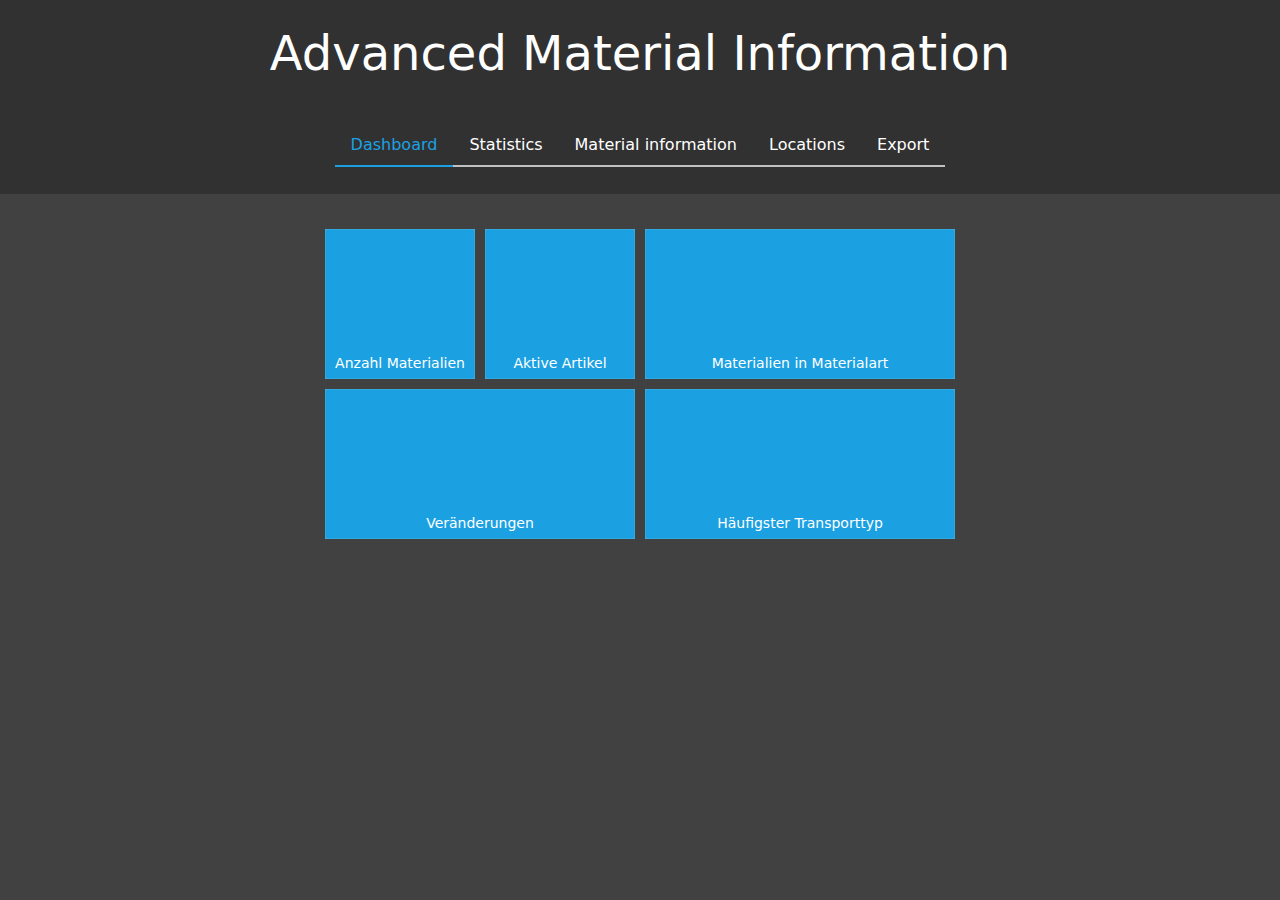
<file: index.html>
<!DOCTYPE html>
<html lang="de">

<head>
    <meta charset="UTF-8">
    <meta name="viewport" content="width=device-width, initial-scale=1.0, maximum-scale=1.0, user-scalable=no">
    <title>Document</title>

    <link rel="stylesheet" href="lib/metro-all.min.css">
    <link rel="stylesheet" type="text/css" href="styles/main.css">
    <link rel="stylesheet" type="text/css" href="styles/dashboard.css">


    <script src="lib/odata.js"></script>
    <script src="lib/metro.min.js"></script>
    <script src="scripts/main.js"></script>
    <script src="scripts/index.js"></script>
</head>

<body>
    <header>
        <h1>Advanced Material Information</h1>
        <ul data-role="tabs" data-cls-tabs="flex-justify-center mt-2" data-expand-point="sm">
            <li class="active"><a href="#">Dashboard</a></li>
            <li><a href="statistics.html">Statistics</a></li>
            <li><a href="material-information.html">Material information</a></li>
            <li><a href="locations.html">Locations</a></li>
            <li><a href="export.html">Export</a></li>
        </ul>
    </header>
    <main>

        <!-- Dashboard -->
        <div id="_dashboard">
            <div class="bd-default p-2 tiles-grid .size-10">
                <div data-role="tile" data-size="medium" id="material-count">
                    <span class="data"></span>
                    <span class="branding-bar">Anzahl Materialien</span>
                </div>
                <div data-role="tile" data-size="medium" id="active-material-count">
                    <span class="data"></span>
                    <span class="branding-bar">Aktive Artikel</span>
                </div>
                <div data-role="tile" data-size="wide" id="count-mattype">
                    <span class="data"></span>
                    <span class="branding-bar">Materialien in Materialart</span>
                </div>
                <div data-role="tile" data-size="wide" id="active-average">
                    <span class="data"></span>
                    <span class="branding-bar">Veränderungen</span>
                </div>
                <div data-role="tile" data-size="wide" id="most-used-transporttype">
                    <span class="data"></span>
                    <span class="branding-bar">Häufigster Transporttyp</span>
                </div>
            </div>
        </div>
    </main>
</body>

</html>
</file>
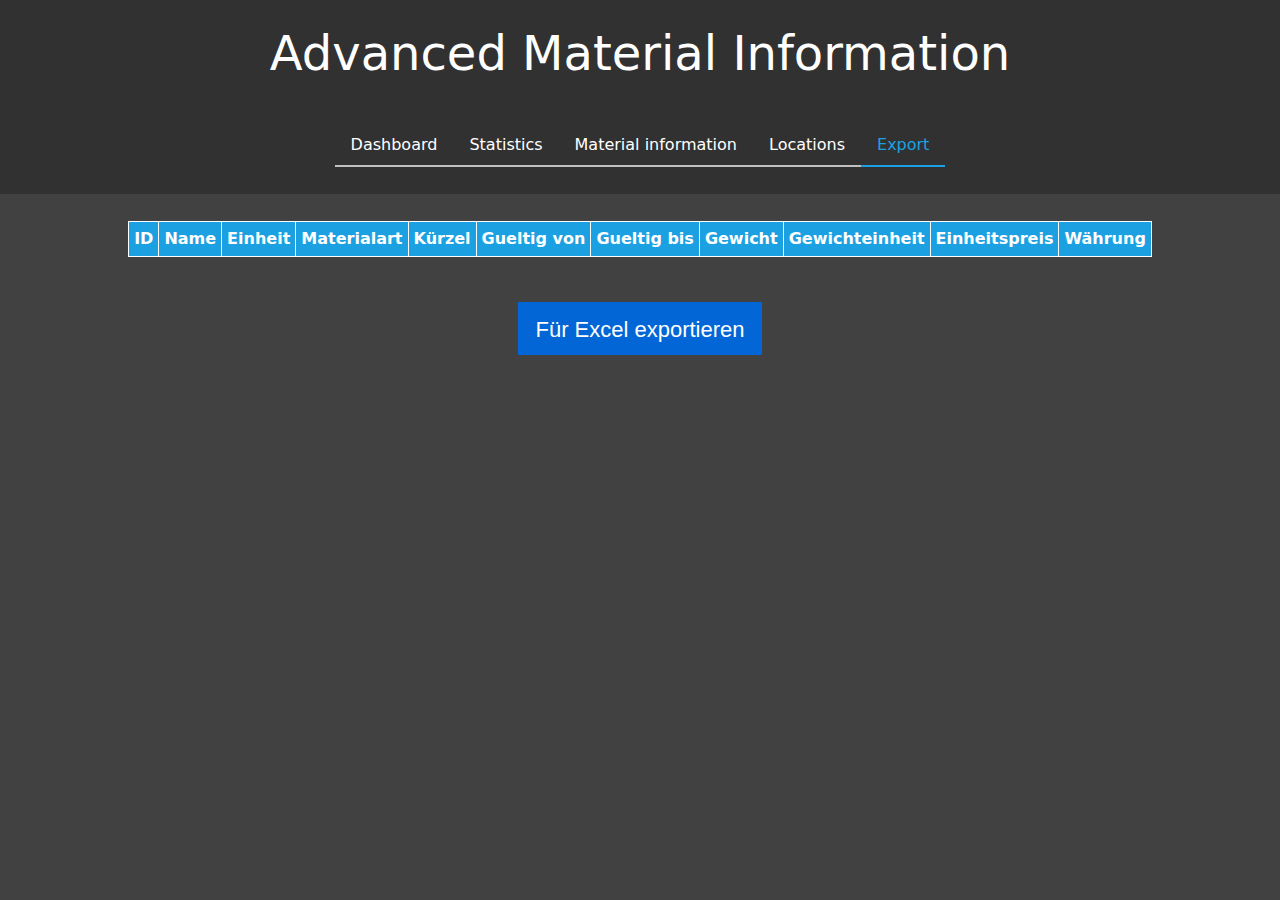
<file: export.html>
<!DOCTYPE html>
<html lang="de">

<head>
    <meta charset="UTF-8">
    <meta name="viewport" content="width=device-width, initial-scale=1.0, maximum-scale=1.0, user-scalable=no">
    <title>Document</title>

    <link rel="stylesheet" href="styles/export.css">
    <link rel="stylesheet" href="lib/metro-all.min.css">
    <link rel="stylesheet" type="text/css" href="styles/main.css">
    <link rel="stylesheet" href="styles/export.css">
    <script src=lib/Chart.min.js>
    </script>
    <script src="lib/odata.js"></script>
    <script src="lib/metro.min.js"></script>
    <script src="scripts/main.js"></script>
    <script src="lib/xlsx.mini.js"></script>
    <script src="lib/FileSaver.js"></script>
    <script src="scripts/export.js"></script>
</head>

<body>
    <header>
        <h1>Advanced Material Information</h1>
        <ul data-role="tabs" data-on-tab="" data-cls-tabs="flex-justify-center mt-2" data-expand-point="sm">
            <li><a href="index.html">Dashboard</a></li>
            <li><a href="#">Statistics</a></li>
            <li><a href="material-information.html">Material information</a></li>
            <li><a href="locations.html">Locations</a></li>
            <li class="active"><a href="export.html">Export</a></li>
        </ul>
    </header>

    <body>
        <main>
            <table>
                <thead>
                    <tr>
                        <th>ID</th>
                        <th>Name</th>
                        <th>Einheit</th>
                        <th>Materialart</th>
                        <th>Kürzel</th>
                        <th>Gueltig von</th>
                        <th>Gueltig bis</th>
                        <th>Gewicht</th>
                        <th>Gewichteinheit</th>
                        <th>Einheitspreis</th>
                        <th>Währung</th>
                    </tr>
                </thead>
                <tbody id="tab"></tbody>
            </table>
            <button id="createExcel" class="button primary large">Für Excel exportieren</button>
        </main>
    </body>

</body>
</file>
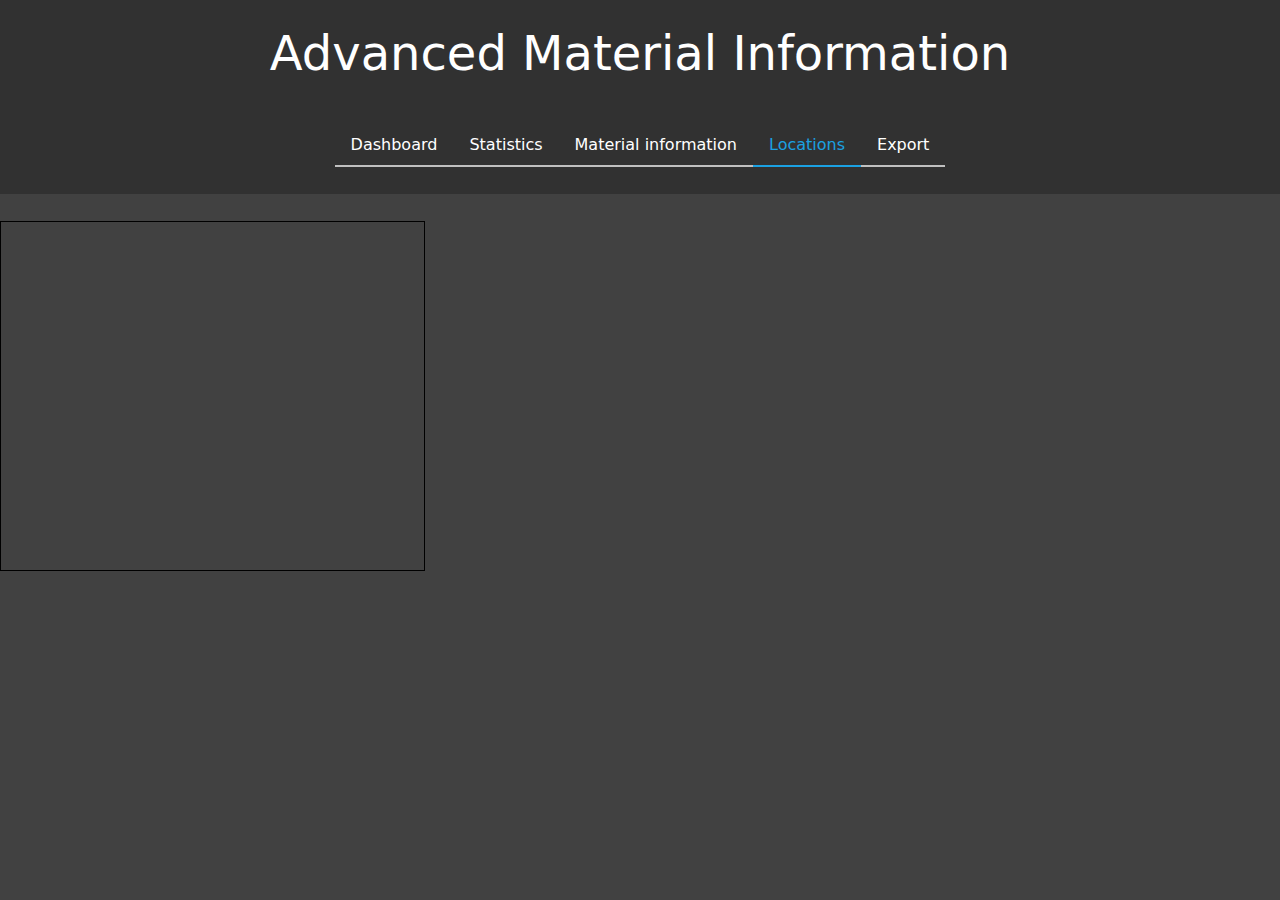
<file: localtions.html>
<!DOCTYPE html>
<html lang="de">

<head>
    <meta charset="UTF-8">
    <meta name="viewport" content="width=device-width, initial-scale=1.0, maximum-scale=1.0, user-scalable=no">
    <title>Document</title>

    <link rel="stylesheet" href="lib/metro-all.min.css">
    <link rel="stylesheet" type="text/css" href="styles/main.css">
    <link rel="stylesheet" type="text/css" href="styles/statistics.css">
    <script src=lib/Chart.min.js>
    </script>
    <script src="lib/odata.js"></script>
    <script src="lib/metro.min.js"></script>
    <script src="scripts/main.js"></script>
    <script src="scripts/locations.js"></script>
</head>

<body>
    <header>
        <h1>Advanced Material Information</h1>
        <ul data-role="tabs" data-on-tab="" data-cls-tabs="flex-justify-center mt-2" data-expand-point="sm">
            <li><a href="index.html">Dashboard</a></li>
            <li><a href="statistics.html">Statistics</a></li>
            <li><a href="material-information.html">Material information</a></li>
            <li  class="active"><a href="localtions.html">Locations</a></li>
            <li><a href="export.html">Export</a></li>
        </ul>
    </header>
    <div id="_mapTitle"></div>
    <iframe width="425" height="350" frameborder="0" scrolling="no" marginheight="0" marginwidth="0" src="https://www.openstreetmap.org/export/embed.html?bbox=12.859733104705812%2C48.767433799494015%2C12.88773536682129%2C48.77683809143874&amp;layer=mapnik&amp;marker=48.77212909475592%2C12.87374496459961"
        style="border: 1px solid black"></iframe><br /><small><a
            href="https://www.openstreetmap.org/?mlat=48.7721&amp;mlon=12.8737#map=16/48.7721/12.8737"></a></small>

</body>
</file>
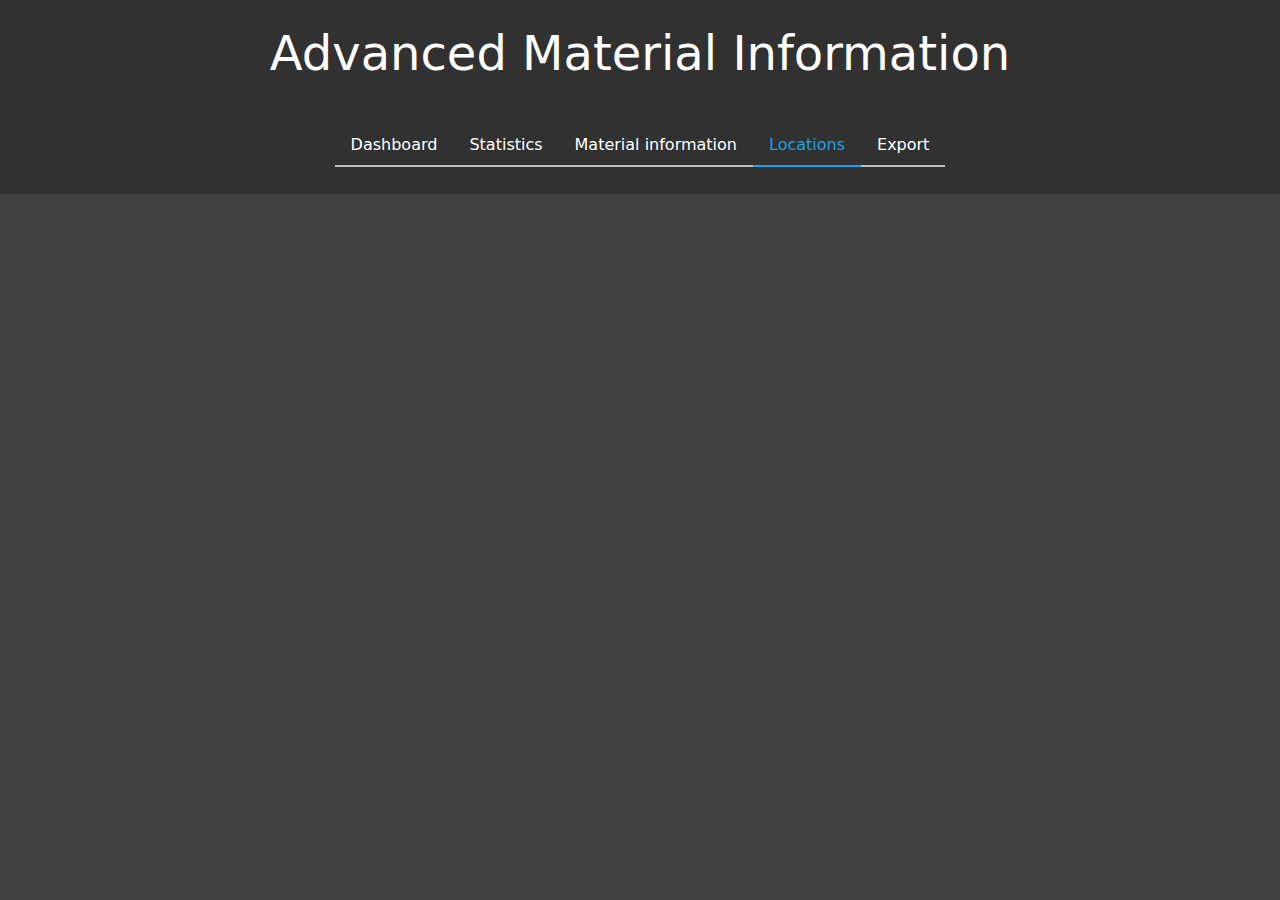
<file: locations.html>
<!DOCTYPE html>
<html lang="de">

<head>
    <meta charset="UTF-8">
    <meta name="viewport" content="width=device-width, initial-scale=1.0, maximum-scale=1.0, user-scalable=no">
    <title>Document</title>

    <link rel="stylesheet" href="lib/metro-all.min.css">
    <link rel="stylesheet" type="text/css" href="styles/main.css">
    <link rel="stylesheet" type="text/css" href="styles/locations.css">

    <script src=lib/Chart.min.js></script>
    <script src="lib/odata.js"></script>
    <script src="lib/metro.min.js"></script>
    <script src="scripts/main.js"></script>
    <script src="scripts/locations.js"></script>
</head>

<body>
    <header>
        <h1>Advanced Material Information</h1>
        <ul data-role="tabs" data-on-tab="" data-cls-tabs="flex-justify-center mt-2" data-expand-point="sm">
            <li><a href="index.html">Dashboard</a></li>
            <li><a href="statistics.html">Statistics</a></li>
            <li><a href="material-information.html">Material information</a></li>
            <li class="active"><a href="locations.html">Locations</a></li>
            <li><a href="export.html">Export</a></li>
        </ul>
    </header>
    <main id="main">
    </main>

</body>
</file>
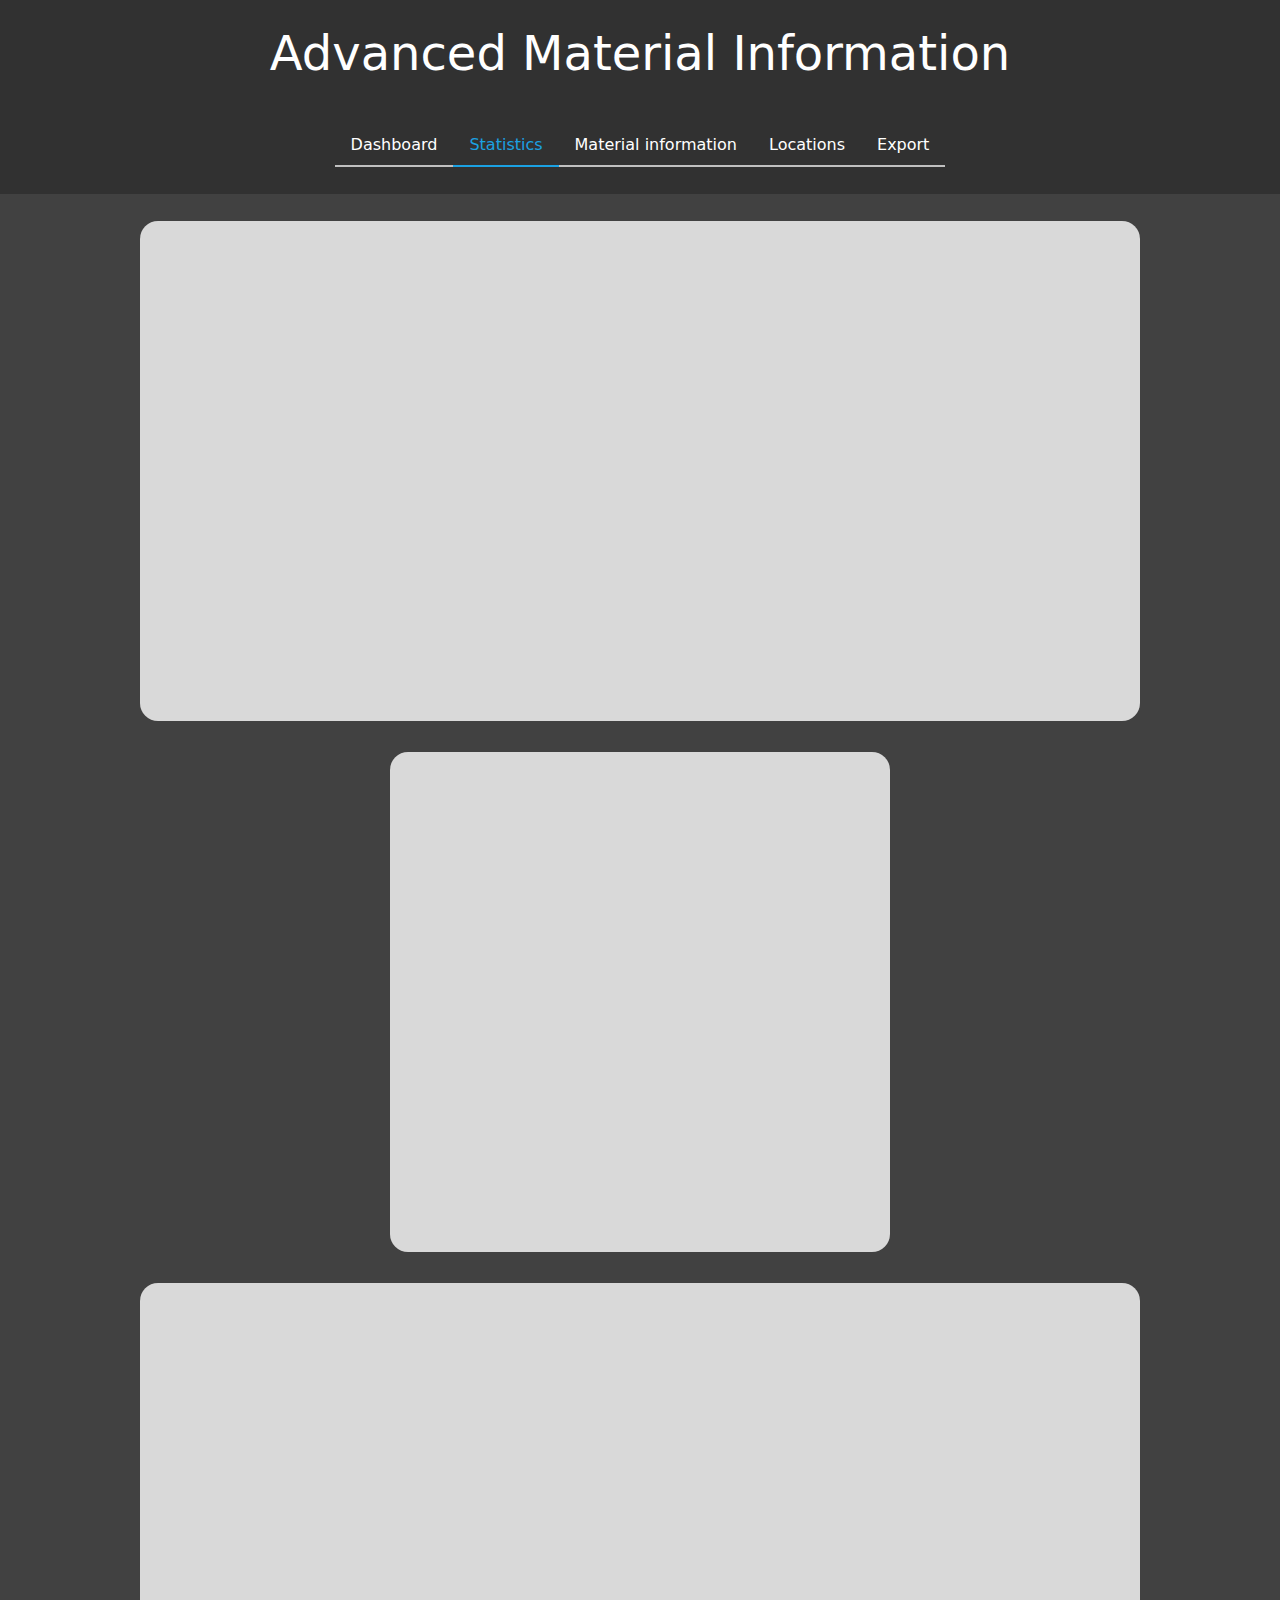
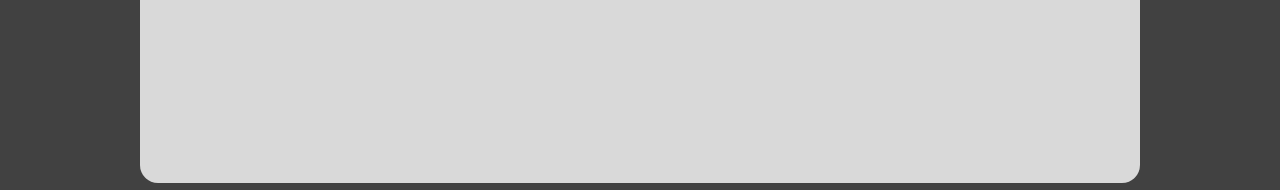
<file: statistics.html>
<!DOCTYPE html>
<html lang="de">

<head>
    <meta charset="UTF-8">
    <meta name="viewport" content="width=device-width, initial-scale=1.0, maximum-scale=1.0, user-scalable=no">
    <title>Document</title>

    <link rel="stylesheet" href="lib/metro-all.min.css">
    <link rel="stylesheet" type="text/css" href="styles/main.css">
    <link rel="stylesheet" type="text/css" href="styles/statistics.css">
    <script src=lib/Chart.min.js></script>

    <script src="lib/odata.js"></script>
    <script src="lib/metro.min.js"></script>
    <script src="scripts/main.js"></script>
    <script src="scripts/statistics.js"></script>
</head>

<body>
    <header>
        <h1>Advanced Material Information</h1>
        <ul data-role="tabs" data-on-tab="" data-cls-tabs="flex-justify-center mt-2" data-expand-point="sm">
            <li><a href="index.html">Dashboard</a></li>
            <li class="active"><a href="#">Statistics</a></li>
            <li><a href="material-information.html">Material information</a></li>
            <li><a href="locations.html">Locations</a></li>
            <li><a href="export.html">Export</a></li>
        </ul>
    </header>
    <main>
        <div class="abc">
            <canvas class="statistics" id="abc-analysis"></canvas>
        </div>
        <br>
        <div class="val">
            <canvas class="statistics" id="storage-values" width="400" height="400"></canvas>
        </div>
        <br>
        <div class="val">
            <canvas class="statistics" id="active-materials"></canvas>
        </div>
    </main>
</body>

</html>
</file>
<file: styles/main.css>
body {
    background: #414141;
}

header, footer {
    background: #313131;
}

header {
    margin-bottom: 3vh;
    padding-bottom: 3vh;
}

header h1 {
    text-align: center;
    margin-top: 0px;
    color: white;
    padding-top: 3vh;
    margin-bottom: 5vh;
}

header ul {
    width: fit-content !important;
    margin: 0 auto !important;
    border: none;
}

header ul > li {
    background: transparent !important;
    border: none !important;
    transition: .3s;
}

header ul > li > a {
    color: white !important;
    transition: .3s;
}

header ul > li.active {
    color: #1ba1e2 !important;
}

header ul > li.active > a:not(.disabled), header ul > li:active > a:not(.disabled)  {
    color: #1ba1e2 !important;
}

header ul > li > a.disabled {
    color: grey !important;
}

.expand-title {
    display: none !important;
}

button.hamburger {
    position: absolute !important;
    top: -35px !important;
    right: 2vh !important;
    width: 5vh !important;
    height: 8vh !important;
}

button.hamburger:not(.active) > span {
    width: 100% !important;
    margin-bottom: calc(33.33% - 3px) !important;
    height: 10% !important;
}
button.hamburger > span {
    background: white !important;
}

.tabs {
    border: none;
    background: transparent;
}

main {
    color: white;
}

@media screen and (min-width: 630px) {
    header ul > li {
        border-bottom: 2px solid silver !important;
    }

    header ul > li.active {
        border-bottom: 2px solid #1ba1e2 !important;
        color: #1ba1e2 !important;
    }
}
</file>
<file: styles/dashboard.css>
h1 {
    text-align: center;
    margin-bottom: 5vh;
}

main {
    display: flex;
    align-content: center;
    justify-content: center;
}

.tiles-grid > div {
    display: flex;
    align-items: center;
    justify-content: center;
}

.tiles-grid > div > .branding-bar {
    text-align: center;
}

.tiles-grid > div > .data {
    font-size: 7vh;
}

#_dashboard {
    width: auto;   
}

#_dashboard > div {
    grid-template-columns: repeat(4, 70px) !important;
}

@media screen and (min-width: 630px) {
    #_dashboard > div {
        grid-template-columns: repeat(8, 70px) !important;
    }
}
</file>
<file: styles/export.css>
body {
    overflow-x: auto;
}

main {
    text-align: center;
    margin-bottom: 5vh;
}

table {
    margin: 0 auto;
    margin-bottom: 5vh;
}

table td, table th {
    border: 1px solid white;
    padding: 5px;
}

table td {
    padding: 5px;
}

table th {
    background: #1ba1e2;
    vertical-align: middle;
}

table tr:hover {
    background: #1ba0e234;
}

#createExcel {
    width: 100vw;
}

@media screen and (min-width: 630px) {
    #createExcel {
        width: min-content;
        margin: 0 auto;
    }
}
</file>
<file: styles/statistics.css>
canvas {
    background: rgba(255, 255, 255, .8);
    max-width: 100vw !important;
}

@media screen and (min-width: 630px) {
    .statistics {
        height: 500px;
    }
    
    main > div {
        max-width: fit-content;
        margin: 0 auto;
    }
    
    canvas {
        border-radius: 2vh;
    }
}
</file>
<file: styles/locations.css>
main {
    width: 100vw;
    align-items: center;
    color: white;
}

iframe {
    width: 100%;
}

.mapTitle {
    text-align: center;
    margin-top: 0px;
    padding-bottom: 4vh;
    border-bottom: 1px solid silver;
}

iframe:not(:first-child) {
    margin-top: 4vh;
}


@media screen and (min-width: 630px) {
    main {
        width: max-content;
        display: grid;
        grid-template-columns: auto auto;
        gap: 1vw;
        margin: 0 auto;
    }

    iframe {
        width: 35vw;
        margin: 0px;
    }

    .mapTitle {
        text-align: left;
        margin-bottom: 0;
        border: none;
    }
}
</file>
